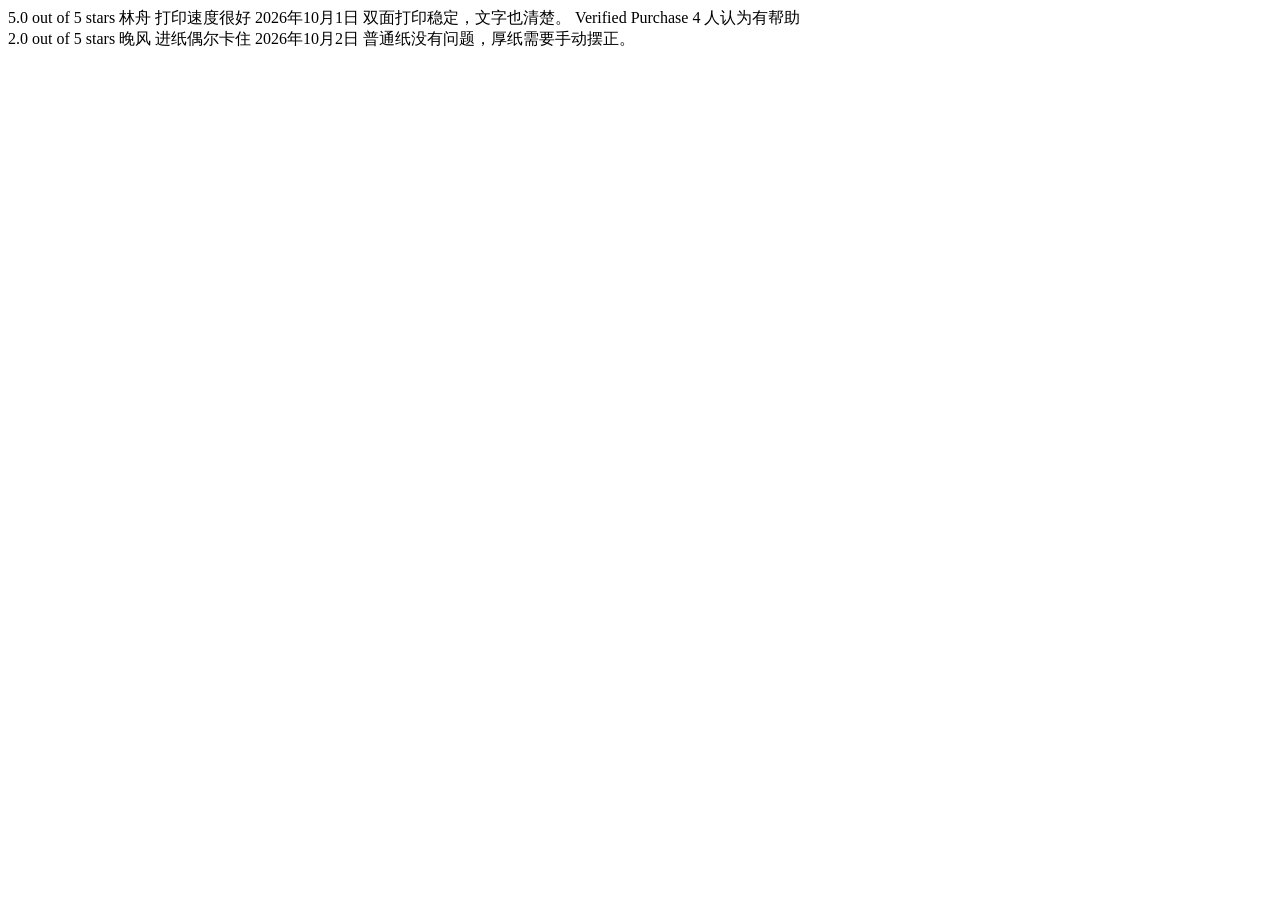
<file: tests/fixtures/amazon_reviews.html>
<!doctype html>
<html lang="zh-CN">
  <body>
    <div data-hook="review">
      <span data-hook="review-star-rating">5.0 out of 5 stars</span>
      <span data-hook="review-author">林舟</span>
      <a data-hook="review-title">打印速度很好</a>
      <span data-hook="review-date">2026年10月1日</span>
      <span data-hook="review-body">双面打印稳定，文字也清楚。</span>
      <span data-hook="avp-badge">Verified Purchase</span>
      <span data-hook="helpful-vote-statement">4 人认为有帮助</span>
    </div>
    <div data-hook="review">
      <span data-hook="review-star-rating">2.0 out of 5 stars</span>
      <span data-hook="review-author">晚风</span>
      <a data-hook="review-title">进纸偶尔卡住</a>
      <span data-hook="review-date">2026年10月2日</span>
      <span data-hook="review-body">普通纸没有问题，厚纸需要手动摆正。</span>
    </div>
  </body>
</html>
</file>
